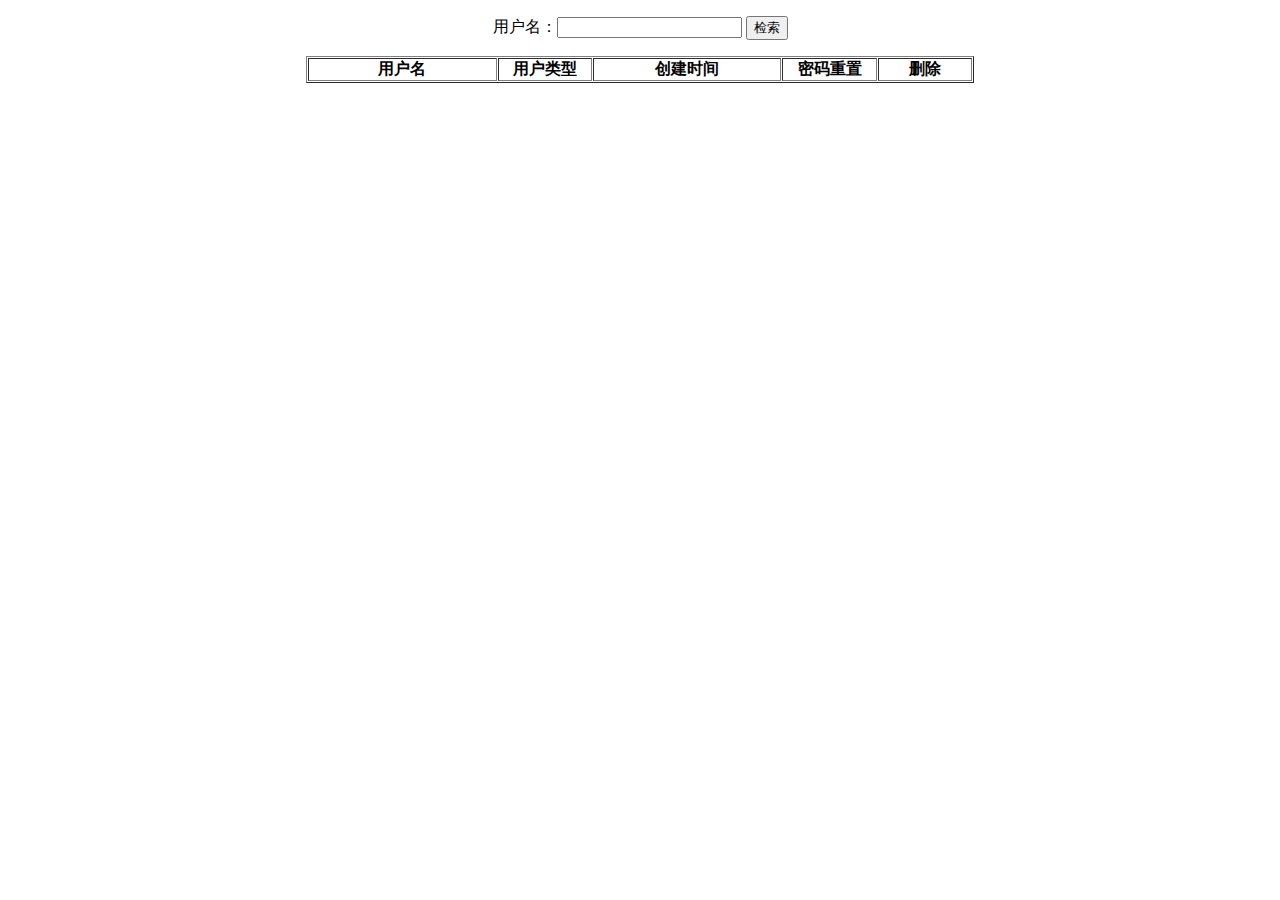
<file: ajax 前端 效果.html>
<!DOCTYPE html>
<html lang="en">
<head>
    <meta charset="UTF-8">
    <title>Title</title>
</head>
<head>
    <script type="text/javascript" src="js/jquery-1.12.4.js"></script>
    <title>账户管理</title>
    <script type="text/javascript">
        function retrieve(){
            var name=$("#nameretrieve").val();
            //每次检索前，清除表格行
            $("#dataTable tbody").empty();
            $.ajax({
                type: "post",
                dataType: "json",
                url: "accountRetrieve.action?name="+name,
                success: function (data) {
                    var len=data.length;
                    if(len>0){
                        //动态添加行
                        for(var i=0;i<len;i++){
                            $("#dataTable").append("<tr id='trid_"+data[i].id+"'>"
                                +"<td>"+data[i].user+"</td>"
                                +"<td>"+data[i].level+"</td>"
                                +"<td>"+data[i].createdate+"</td>"
                                +"<td><a id='ruerid_"+data[i].id+"' onclick='pwdreset(this.id)' style='cursor:pointer;color:blue'>重置</a></td>"
                                +"<td><a id='duerid_"+data[i].id+"' onclick='userdelete(this.id)' style='cursor:pointer;color:red'>删除</a></td>"
                                +"</tr>");
                        }
                    }
                    else{
                        alert("账号不存在！");
                    }
                },
                error: function (XMLHttpRequest, textStatus, errorThrown) {
                    alert(errorThrown);
                }
            });
        }
        function pwdreset(userid){
            $.ajax({
                type: "post",
                dataType: "text",
                url: "accountReset.action?userid="+userid.substr(7),
                success: function (data) {
                    if(data!="success"){
                        alert(data);
                    }
                    else{
                        alert("密码重置成功！");
                    }
                },
                error: function (XMLHttpRequest, textStatus, errorThrown) {
                    alert(errorThrown);
                }
            });
        }
        function userdelete(userid){
            if(confirm("确定删除此账号吗？")){
                $.ajax({
                    type: "post",
                    dataType: "text",
                    url: "accountDelete.action?userid="+userid.substr(7),
                    success: function (data) {
                        if(data!="success"){
                            alert(data);
                        }
                        else{
                            //删除成功后，删除表格行
                            alert("删除成功！");
                            $("#trid_"+userid.substr(7)).remove();
                        }
                    },
                    error: function (XMLHttpRequest, textStatus, errorThrown) {
                        alert(errorThrown);
                    }
                });
            }
        }
    </script>
</head>

<body>
<div align="center">
    <p>用户名：<input type="text" class="input_1" id="nameretrieve" />
        <button type="button" class="search" onclick="retrieve()">检索</button>
    </p>
</div>
<div align="center">
    <table id="dataTable" cellpadding="0" cellspacing="1" border="1px solid #ccc">
        <thead>
        <tr>
            <th width="20%">用户名</th>
            <th width="10%">用户类型</th>
            <th width="20%">创建时间</th>
            <th width="10%">密码重置</th>
            <th width="10%">删除</th>
        </tr>
        </thead>
    </table>
</div>
</body>
</html>
</file>
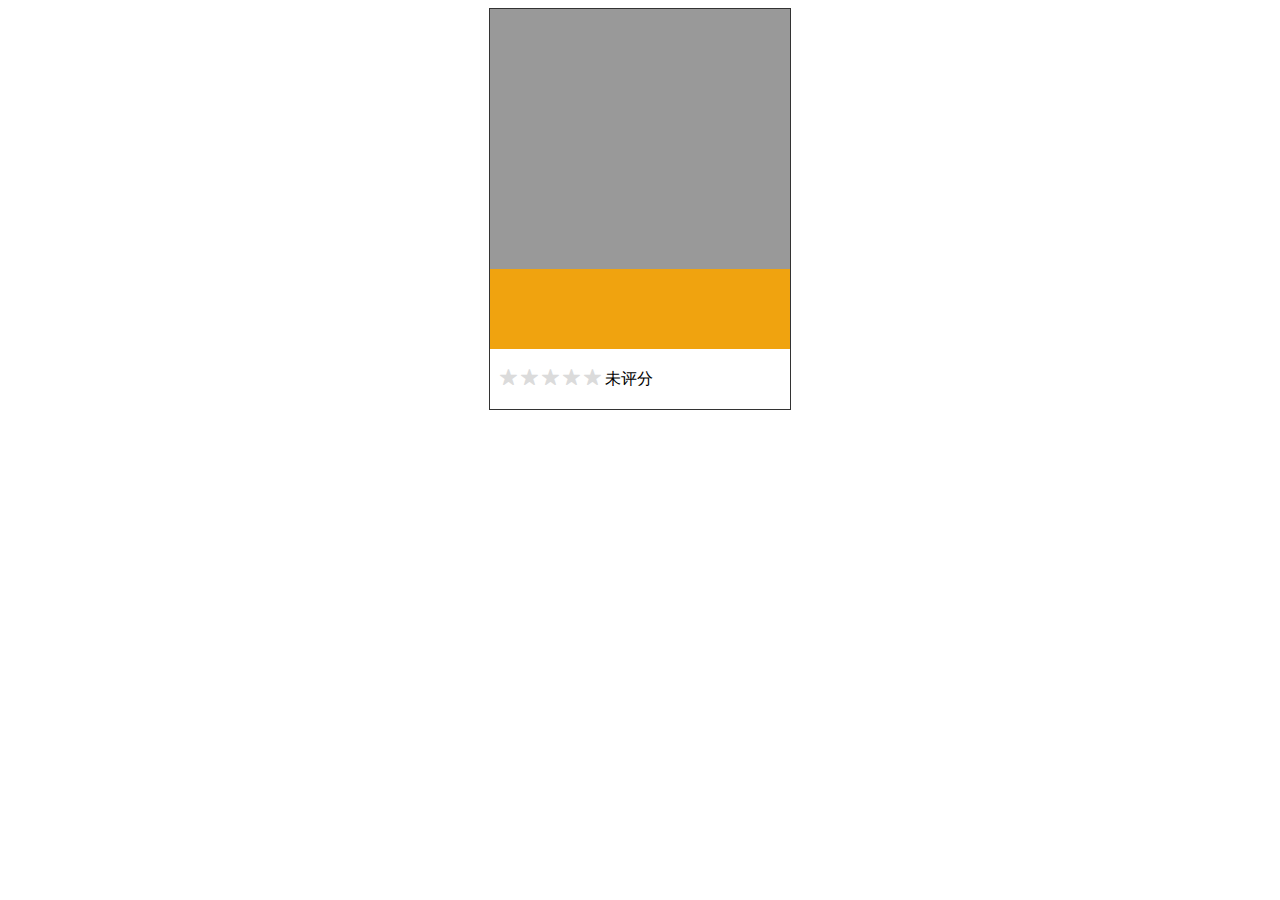
<file: 五角星评分.html>
<!DOCTYPE html>
<html lang="en">
<head>
    <meta charset="UTF-8">
    <title>Title</title>
    <link rel="stylesheet" href="icomoon-pentagon/style.css">
    <style>
        body > div {
            width: 300px;
            height: 400px;
            border: 1px solid #333;
            margin: auto;
        }

        .img {
            width: 100%;
            height: 260px;
            background-color: #999999;
        }

        .tit {
            width: 100%;
            height: 80px;
            background-color: #f0a30f;
        }

        .score {
            width: 100%;
            padding: 20px 10px;
            box-sizing: border-box;
        }

        .span:before {
            color: #f0a30f;
        }
    </style>
</head>
<body>
<div>
    <!--五角星评分插件-->
    <div class="img">

    </div>
    <div class="tit">

    </div>
    <div class="score">
        <span class="icon-icon-pentagon"></span>
        <span class="icon-icon-pentagon"></span>
        <span class="icon-icon-pentagon"></span>
        <span class="icon-icon-pentagon"></span>
        <span class="icon-icon-pentagon"></span>
        <label>未评分</label>
    </div>
</div>
</body>
</html>
<script src="js/jquery-1.12.4.js"></script>
<script>
    $("span").each(function () {
        $(this).hover(
            function () {
                //获取五角星的下标 span
                $("span").removeClass("span");
                var $index = $(this).index();
                for (var i = 0; i < $index + 1; i++) {
                    $($("span")[i]).addClass("span")
                    var $score = ($index +1) * 20
                    $("label").text("已评分：" + $score)
                }
            }, function () {
                var $index = $(this).index();
                var $score = ($index +1) * 20
                $("label").text("已评分：" + $score)
            }
        )
    })
</script>
</file>
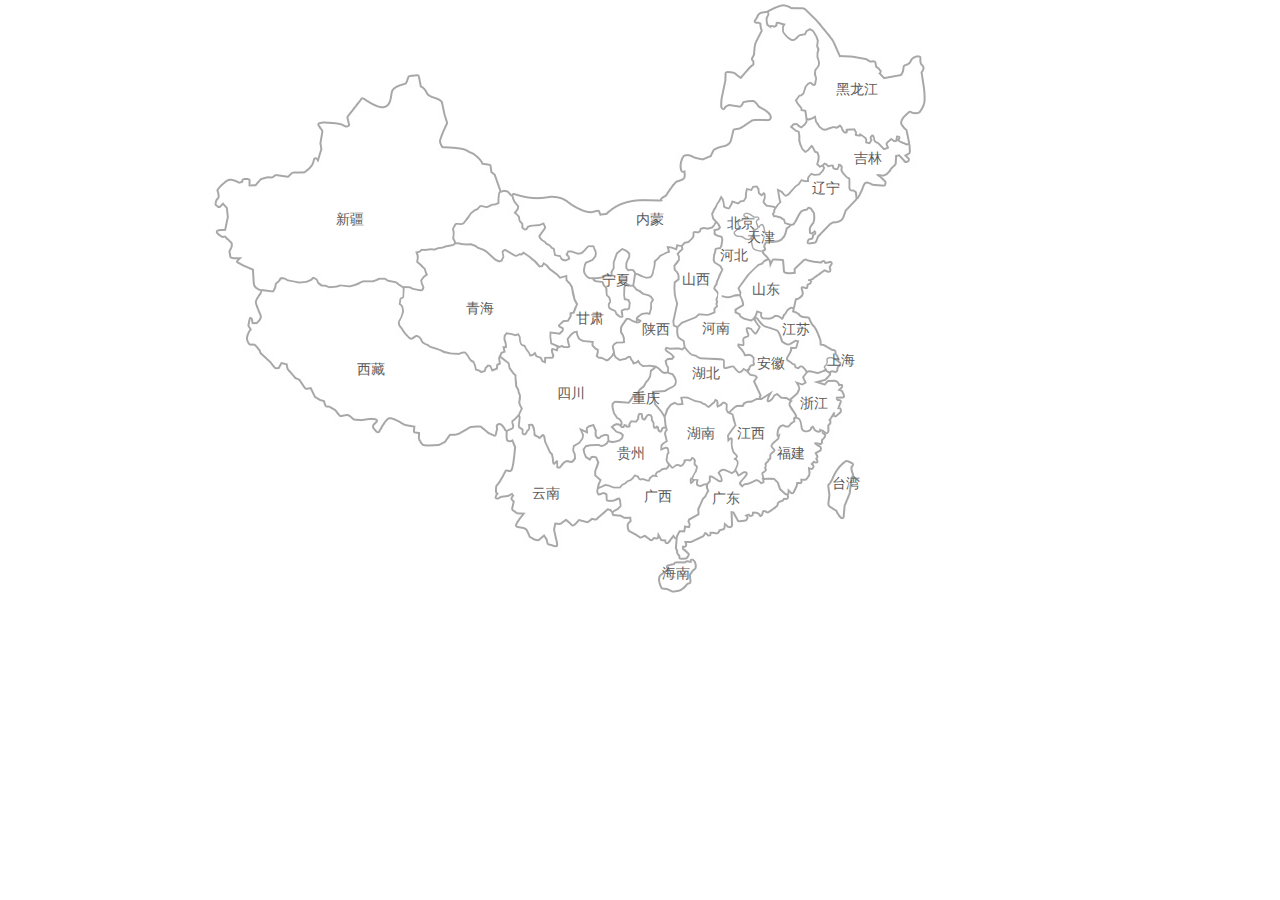
<file: 地图.html>
﻿<!DOCTYPE html>
<html lang="zh">
<head>
	<meta charset="UTF-8">
	<meta http-equiv="X-UA-Compatible" content="IE=edge,chrome=1"> 
	<meta name="viewport" content="width=device-width, initial-scale=1.0">
	<title>jquery中国省份地图插件</title>
	<link rel="stylesheet" type="text/css" href="css/normalize.css" />
	<link rel="stylesheet" type="text/css" href="css/htmleaf-demo.css">
	<link rel="stylesheet" type="text/css" href="css/style-map.css" />
	<!--[if IE 6]>
	<script src="js/DD_belatedPNG.js"></script>
	<script>DD_belatedPNG.fix('*');</script>
	<![endif]-->
</head>
<body>
	<div class="htmleaf-container">
		<div class="map">
			<img src="images/map.jpg" width="716" height="595" usemap="#Map" border="0"/>
			<div class="city"><div class="citybg" style="background:url(images/anhui.png) no-repeat 0 0; top:314px; left:523px; width:75px; height:90px;"></div><a style=" position:absolute; top:355px; left:545px; z-index:10;" href="index.html">安徽</a></div>
			<div class="city"><div class="citybg" style="background:url(images/neimeng.png) no-repeat 0 0;  top:9px; left:296px; width:318px; height:272px;"></div><a style="position:absolute; top:211px; left:424px; z-index:10;" href="index.html">内蒙</a></div>
			<div class="city"><div class="citybg" style=" background:url(images/heilongjiang.png) no-repeat 0 0; top:1px; left:550px; width:165px; height:151px;"></div><a style="position:absolute;top:81px; left:624px; z-index:10;" href="index.html">黑龙江</a></div>
			<div class="city"><div class="citybg" style=" background:url(images/xinjiang.png) no-repeat 0 0; top:73px; left:0px; width:292px; height:223px;"></div><a style="position:absolute;top:211px; left:124px; z-index:10;" href="index.html">新疆</a></div>
			<div class="city"><div class="citybg" style=" background:url(images/xizang.png) no-repeat 0 0; top:275px; left:31px; width:281px; height:175px;"></div><a style="position:absolute;top:361px; left:145px; z-index:10;" href="index.html">西藏</a></div>
			<div class="city"><div class="citybg" style=" background:url(images/qinghai.png) no-repeat 0 0; top:240px; left:182px; width:185px; height:135px;"></div><a style="position:absolute;top:300px; left:254px; z-index:10;" href="index.html">青海</a></div>
			<div class="city"><div class="citybg" style=" background:url(images/gansu.png) no-repeat 0 0; top:187px; left:236px; width:207px; height:177px;"></div><a style="position:absolute;top:310px; left:364px; z-index:10;" href="index.html">甘肃</a></div>
			<div class="city"><div class="citybg" style=" background:url(images/ningxia.png) no-repeat 0 0; top:245px; left:379px; width:49px; height:75px;"></div><a style="position:absolute;top:272px; left:390px; z-index:10;" href="index.html">宁夏</a></div>
			<div class="city"><div class="citybg" style=" background:url(images/shanghai.png) no-repeat 0 0; top:354px; left:610px; width:23px; height:22px;"></div><a style="position:absolute;top:352px; left:615px;; z-index:10;" href="index.html">上海</a></div>
			<div class="city"><div class="citybg" style=" background:url(images/liaoning.png) no-repeat 0 0; top:161px; left:557px; width:91px; height:87px;"></div><a style="position:absolute;top:180px; left:600px; z-index:10;" href="index.html">辽宁</a></div>
			<div class="city"><div class="citybg" style=" background:url(images/guangdong.png) no-repeat 0 0; top:470px; left:464px; width:111px; height:88px;"></div><a style="position:absolute;top:490px; left:500px; z-index:10;" href="index.html">广东</a></div>
			<div class="city"><div class="citybg" style=" background:url(images/guangxi.png) no-repeat 0 0; top:454px; left:382px; width:118px; height:92px;"></div><a style="position:absolute;top:488px; left:432px; z-index:10;" href="index.html">广西</a></div>
			<div class="city"><div class="citybg" style=" background:url(images/henan.png) no-repeat 0 0; top:288px; left:461px; width:118px; height:92px;"></div><a style="position:absolute;top:320px; left:490px; z-index:10;" href="index.html">河南</a></div>
			<div class="city"><div class="citybg" style=" background:url(images/shanxi.png) no-repeat 0 0; top:242px; left:396px; width:79px; height:134px;"></div><a style="position:absolute;top:321px; left:430px; z-index:10;" href="index.html">陕西</a></div>
			<div class="city"><div class="citybg" style=" background:url(images/shanxi2.png) no-repeat 0 0; top:219px; left:458px; width:56px; height:112px;"></div><a style="position:absolute;top:271px; left:470px; z-index:10;" href="index.html">山西</a></div>
			<div class="city"><div class="citybg" style=" background:url(images/hebei.png) no-repeat 0 0; top:184px; left:497px; width:85px; height:118px;"></div><a style="position:absolute;top:247px; left:508px; z-index:10;" href="index.html">河北</a></div>
			<div class="city"><div class="citybg" style=" background:url(images/jilin.png) no-repeat 0 0; top:113px; left:575px; width:125px; height:88px;"></div><a style="position:absolute;top:150px; left:642px; z-index:10;" href="index.html">吉林</a></div>
			<div class="city"><div class="citybg" style=" background:url(images/beijing.png) no-repeat 0 0; top:210px; left:512px; width:50px; height:38px;"></div><a style="position:absolute;top:215px; left:515px; z-index:10;" href="index.html">北京</a></div>
			<div class="city"><div class="citybg" style=" background:url(images/tianjin.png) no-repeat 0 0; top:224px; left:535px; width:26px; height:34px;"></div><a style="position:absolute;top:229px; left:535px; z-index:10;" href="index.html">天津</a></div>
			<div class="city"><div class="citybg" style=" background:url(images/shandong.png) no-repeat 0 0; top:256px; left:521px; width:103px; height:68px;"></div><a style="position:absolute;top:281px; left:540px; z-index:10;" href="index.html">山东</a></div>
			<div class="city"><div class="citybg" style=" background:url(images/jiangsu.png) no-repeat 0 0; top:305px; left:539px; width:93px; height:72px;"></div><a style="position:absolute;top:321px; left:570px; z-index:10;" href="index.html">江苏</a></div> 
			<div class="city"><div class="citybg" style=" background:url(images/hainan.png) no-repeat 0 0; top:556px; left:442px; width:89px; height:88px;"></div><a style="position:absolute;top:565px; left:450px; z-index:10;" href="index.html">海南</a></div>  
			<div class="city"><div class="citybg" style=" background:url(images/hubei.png) no-repeat 0 0; top:345px; left:438px; width:115px; height:75px;"></div><a style="position:absolute;top:365px; left:480px; z-index:10;" href="index.html">湖北</a></div>
			<div class="city"><div class="citybg" style=" background:url(images/yunnan.png) no-repeat 0 0; top:412px; left:280px; width:132px; height:138px;"></div><a style="position:absolute;top:485px; left:320px; z-index:10;" href="index.html">云南</a></div>
			<div class="city"><div class="citybg" style=" background:url(images/sichuan.png) no-repeat 0 0; top:328px; left:284px; width:161px; height:143px;"></div><a style="position:absolute;top:385px; left:345px; z-index:10;" href="index.html">四川</a></div>
			<div class="city"><div class="citybg" style=" background:url(images/guizhou.png) no-repeat 0 0; top:409px; left:367px; width:93px; height:81px;"></div><a style="position:absolute;top:445px; left:405px; z-index:10;" href="index.html">贵州</a></div> 
			<div class="city"><div class="citybg" style=" background:url(images/taiwan.png) no-repeat 0 0; top:456px; left:613px; width:32px; height:65px;"></div><a style="position:absolute;top:475px; left:620px; z-index:10;" href="index.html">台湾</a></div>
			<div class="city"><div class="citybg" style=" background:url(images/fujian.png) no-repeat 0 0; top:415px; left:548px; width:70px; height:84px;"></div><a style="position:absolute;top:445px; left:565px; z-index:10;" href="index.html">福建</a></div>
			<div class="city"><div class="citybg" style=" background:url(images/hunan.png) no-repeat 0 0; top:394px; left:445px; width:83px; height:96px;"></div><a style="position:absolute;top:425px; left:475px; z-index:10;" href="index.html">湖南</a></div>
			<div class="city"><div class="citybg" style=" background:url(images/zhejiang.png) no-repeat 0 0; top:367px; left:574px; width:62px; height:70px;"></div><a style="position:absolute;top:395px; left:588px; z-index:10;" href="index.html">浙江</a></div>
			<div class="city"><div class="citybg" style=" background:url(images/jiangxi.png) no-repeat 0 0; top:390px; left:513px; width:76px; height:98px;"></div><a style="position:absolute;top:425px; left:525px; z-index:10;" href="index.html">江西</a></div>
			<div class="city"><div class="citybg" style=" background:url(images/chongqing.png) no-repeat 0 0; top:363px; left:397px; width:70px; height:80px;"></div><a style="position:absolute;top:390px; left:420px; z-index:10;" href="index.html">重庆</a></div>
		</div>
	</div>
</body>
</html>
<script></script>
<script src="js/jquery-1.12.4.js"></script>
<script>window.jQuery || document.write('<script src="js/jquery-1.12.4.js"><\/script>')</script>
<script type="text/jscript" src="js/main.js"></script>
</file>
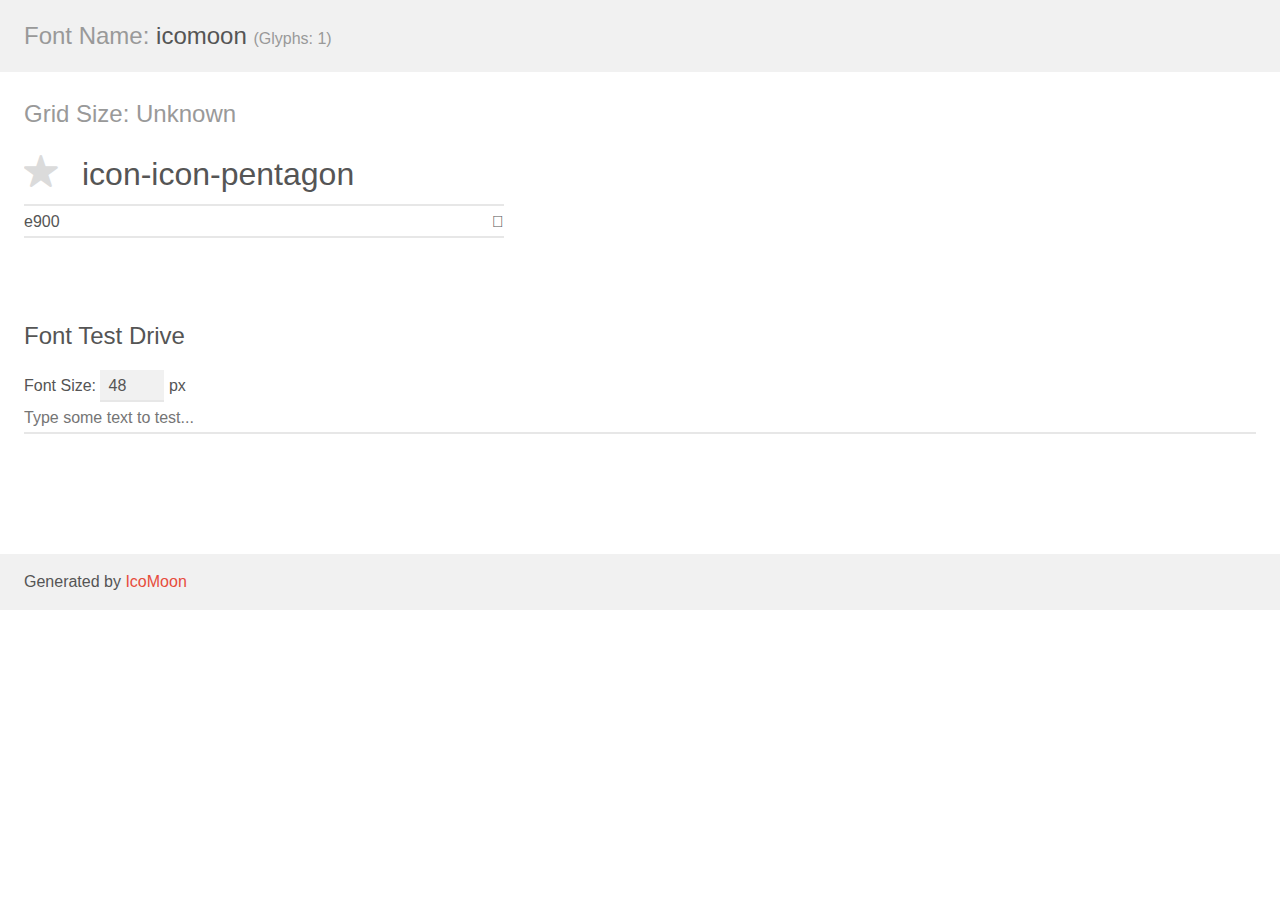
<file: icomoon-pentagon/demo.html>
<!doctype html>
<html>
<head>
    <meta charset="utf-8">
    <title>IcoMoon Demo</title>
    <meta name="description" content="An Icon Font Generated By IcoMoon.io">
    <meta name="viewport" content="width=device-width, initial-scale=1">
    <link rel="stylesheet" href="demo-files/demo.css">
    <link rel="stylesheet" href="style.css"></head>
<body>
    <div class="bgc1 clearfix">
        <h1 class="mhmm mvm"><span class="fgc1">Font Name:</span> icomoon <small class="fgc1">(Glyphs:&nbsp;1)</small></h1>
    </div>
    <div class="clearfix mhl ptl">
        <h1 class="mvm mtn fgc1">Grid Size: Unknown</h1>
        <div class="glyph fs1">
            <div class="clearfix bshadow0 pbs">
                <span class="icon-icon-pentagon">
                
                </span>
                <span class="mls"> icon-icon-pentagon</span>
            </div>
            <fieldset class="fs0 size1of1 clearfix hidden-false">
                <input type="text" readonly value="e900" class="unit size1of2" />
                <input type="text" maxlength="1" readonly value="&#xe900;" class="unitRight size1of2 talign-right" />
            </fieldset>
            <div class="fs0 bshadow0 clearfix hidden-true">
                <span class="unit pvs fgc1">liga: </span>
                <input type="text" readonly value="" class="liga unitRight" />
            </div>
        </div>
    </div>

    <!--[if gt IE 8]><!-->
    <div class="mhl clearfix mbl">
        <h1>Font Test Drive</h1>
        <label>
            Font Size: <input id="fontSize" type="number" class="textbox0 mbm"
            min="8" value="48" />
            px
        </label>
        <input id="testText" type="text" class="phl size1of1 mvl"
        placeholder="Type some text to test..." value=""/>
        <div id="testDrive" class="icon-">&nbsp;
        </div>
    </div>
    <!--<![endif]-->
    <div class="bgc1 clearfix">
        <p class="mhl">Generated by <a href="https://icomoon.io/app">IcoMoon</a></p>
    </div>

    <script src="demo-files/demo.js"></script>
</body>
</html>
</file>
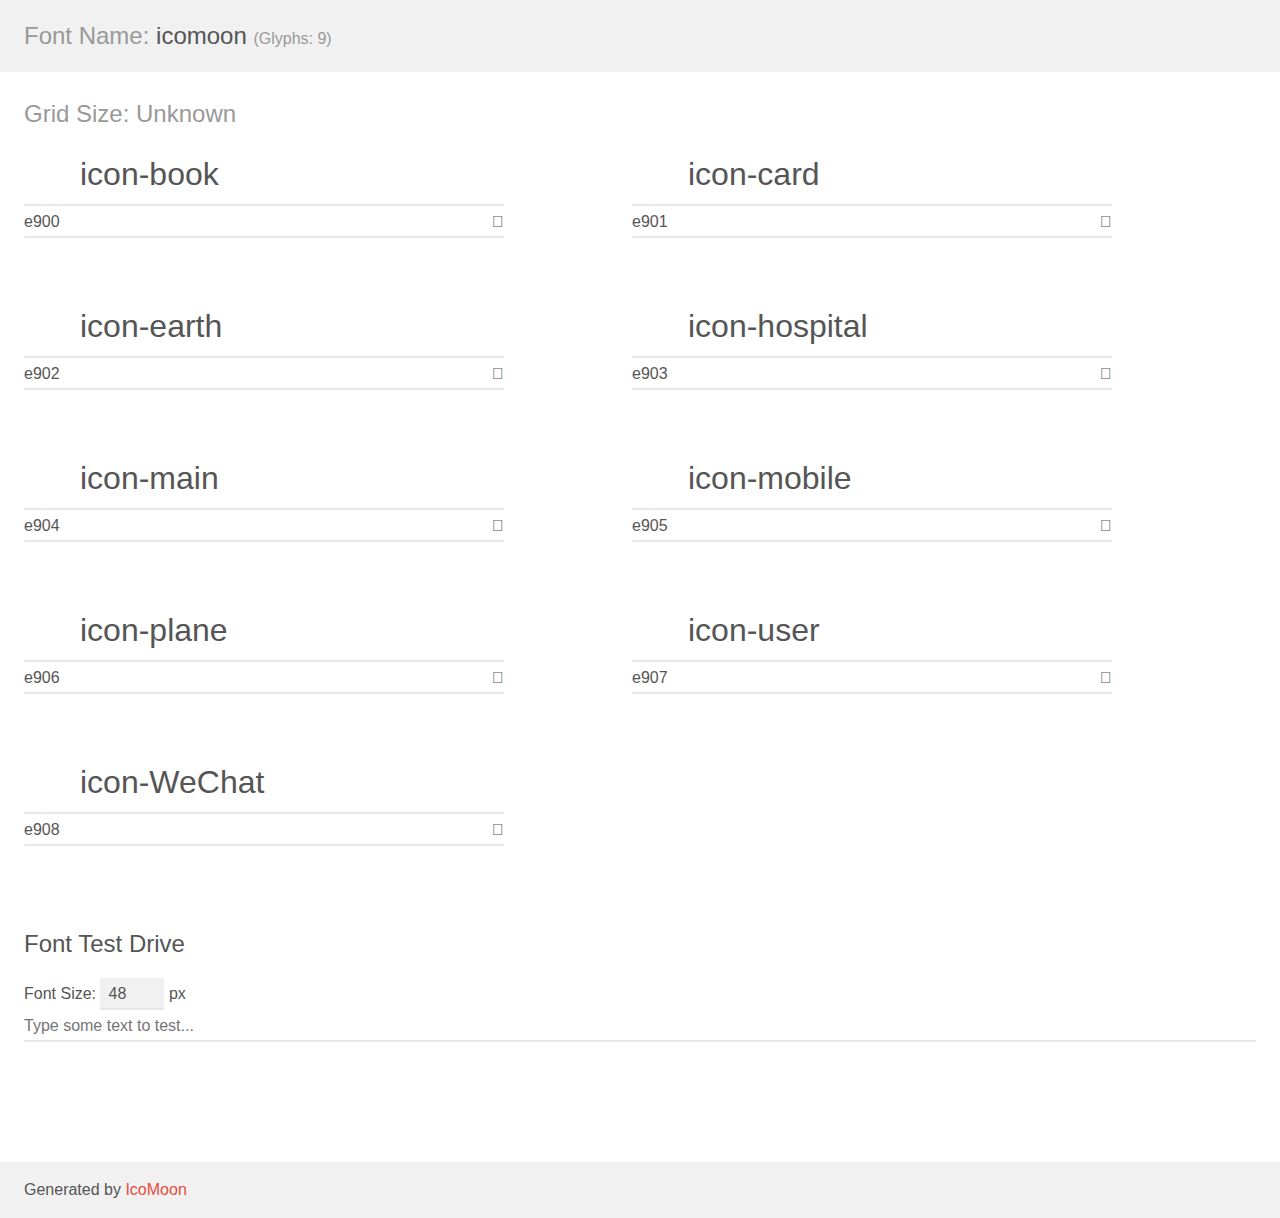
<file: icomoon/demo.html>
<!doctype html>
<html>
<head>
    <meta charset="utf-8">
    <title>IcoMoon Demo</title>
    <meta name="description" content="An Icon Font Generated By IcoMoon.io">
    <meta name="viewport" content="width=device-width, initial-scale=1">
    <link rel="stylesheet" href="demo-files/demo.css">
    <link rel="stylesheet" href="style.css"></head>
<body>
    <div class="bgc1 clearfix">
        <h1 class="mhmm mvm"><span class="fgc1">Font Name:</span> icomoon <small class="fgc1">(Glyphs:&nbsp;9)</small></h1>
    </div>
    <div class="clearfix mhl ptl">
        <h1 class="mvm mtn fgc1">Grid Size: Unknown</h1>
        <div class="glyph fs1">
            <div class="clearfix bshadow0 pbs">
                <span class="icon-book">
                
                </span>
                <span class="mls"> icon-book</span>
            </div>
            <fieldset class="fs0 size1of1 clearfix hidden-false">
                <input type="text" readonly value="e900" class="unit size1of2" />
                <input type="text" maxlength="1" readonly value="&#xe900;" class="unitRight size1of2 talign-right" />
            </fieldset>
            <div class="fs0 bshadow0 clearfix hidden-true">
                <span class="unit pvs fgc1">liga: </span>
                <input type="text" readonly value="" class="liga unitRight" />
            </div>
        </div>
        <div class="glyph fs1">
            <div class="clearfix bshadow0 pbs">
                <span class="icon-card">
                
                </span>
                <span class="mls"> icon-card</span>
            </div>
            <fieldset class="fs0 size1of1 clearfix hidden-false">
                <input type="text" readonly value="e901" class="unit size1of2" />
                <input type="text" maxlength="1" readonly value="&#xe901;" class="unitRight size1of2 talign-right" />
            </fieldset>
            <div class="fs0 bshadow0 clearfix hidden-true">
                <span class="unit pvs fgc1">liga: </span>
                <input type="text" readonly value="" class="liga unitRight" />
            </div>
        </div>
        <div class="glyph fs1">
            <div class="clearfix bshadow0 pbs">
                <span class="icon-earth">
                
                </span>
                <span class="mls"> icon-earth</span>
            </div>
            <fieldset class="fs0 size1of1 clearfix hidden-false">
                <input type="text" readonly value="e902" class="unit size1of2" />
                <input type="text" maxlength="1" readonly value="&#xe902;" class="unitRight size1of2 talign-right" />
            </fieldset>
            <div class="fs0 bshadow0 clearfix hidden-true">
                <span class="unit pvs fgc1">liga: </span>
                <input type="text" readonly value="" class="liga unitRight" />
            </div>
        </div>
        <div class="glyph fs1">
            <div class="clearfix bshadow0 pbs">
                <span class="icon-hospital">
                
                </span>
                <span class="mls"> icon-hospital</span>
            </div>
            <fieldset class="fs0 size1of1 clearfix hidden-false">
                <input type="text" readonly value="e903" class="unit size1of2" />
                <input type="text" maxlength="1" readonly value="&#xe903;" class="unitRight size1of2 talign-right" />
            </fieldset>
            <div class="fs0 bshadow0 clearfix hidden-true">
                <span class="unit pvs fgc1">liga: </span>
                <input type="text" readonly value="" class="liga unitRight" />
            </div>
        </div>
        <div class="glyph fs1">
            <div class="clearfix bshadow0 pbs">
                <span class="icon-main">
                
                </span>
                <span class="mls"> icon-main</span>
            </div>
            <fieldset class="fs0 size1of1 clearfix hidden-false">
                <input type="text" readonly value="e904" class="unit size1of2" />
                <input type="text" maxlength="1" readonly value="&#xe904;" class="unitRight size1of2 talign-right" />
            </fieldset>
            <div class="fs0 bshadow0 clearfix hidden-true">
                <span class="unit pvs fgc1">liga: </span>
                <input type="text" readonly value="" class="liga unitRight" />
            </div>
        </div>
        <div class="glyph fs1">
            <div class="clearfix bshadow0 pbs">
                <span class="icon-mobile">
                
                </span>
                <span class="mls"> icon-mobile</span>
            </div>
            <fieldset class="fs0 size1of1 clearfix hidden-false">
                <input type="text" readonly value="e905" class="unit size1of2" />
                <input type="text" maxlength="1" readonly value="&#xe905;" class="unitRight size1of2 talign-right" />
            </fieldset>
            <div class="fs0 bshadow0 clearfix hidden-true">
                <span class="unit pvs fgc1">liga: </span>
                <input type="text" readonly value="" class="liga unitRight" />
            </div>
        </div>
        <div class="glyph fs1">
            <div class="clearfix bshadow0 pbs">
                <span class="icon-plane">
                
                </span>
                <span class="mls"> icon-plane</span>
            </div>
            <fieldset class="fs0 size1of1 clearfix hidden-false">
                <input type="text" readonly value="e906" class="unit size1of2" />
                <input type="text" maxlength="1" readonly value="&#xe906;" class="unitRight size1of2 talign-right" />
            </fieldset>
            <div class="fs0 bshadow0 clearfix hidden-true">
                <span class="unit pvs fgc1">liga: </span>
                <input type="text" readonly value="" class="liga unitRight" />
            </div>
        </div>
        <div class="glyph fs1">
            <div class="clearfix bshadow0 pbs">
                <span class="icon-user">
                
                </span>
                <span class="mls"> icon-user</span>
            </div>
            <fieldset class="fs0 size1of1 clearfix hidden-false">
                <input type="text" readonly value="e907" class="unit size1of2" />
                <input type="text" maxlength="1" readonly value="&#xe907;" class="unitRight size1of2 talign-right" />
            </fieldset>
            <div class="fs0 bshadow0 clearfix hidden-true">
                <span class="unit pvs fgc1">liga: </span>
                <input type="text" readonly value="" class="liga unitRight" />
            </div>
        </div>
        <div class="glyph fs1">
            <div class="clearfix bshadow0 pbs">
                <span class="icon-WeChat">
                
                </span>
                <span class="mls"> icon-WeChat</span>
            </div>
            <fieldset class="fs0 size1of1 clearfix hidden-false">
                <input type="text" readonly value="e908" class="unit size1of2" />
                <input type="text" maxlength="1" readonly value="&#xe908;" class="unitRight size1of2 talign-right" />
            </fieldset>
            <div class="fs0 bshadow0 clearfix hidden-true">
                <span class="unit pvs fgc1">liga: </span>
                <input type="text" readonly value="" class="liga unitRight" />
            </div>
        </div>
    </div>

    <!--[if gt IE 8]><!-->
    <div class="mhl clearfix mbl">
        <h1>Font Test Drive</h1>
        <label>
            Font Size: <input id="fontSize" type="number" class="textbox0 mbm"
            min="8" value="48" />
            px
        </label>
        <input id="testText" type="text" class="phl size1of1 mvl"
        placeholder="Type some text to test..." value=""/>
        <div id="testDrive" class="icon-">&nbsp;
        </div>
    </div>
    <!--<![endif]-->
    <div class="bgc1 clearfix">
        <p class="mhl">Generated by <a href="https://icomoon.io/app">IcoMoon</a></p>
    </div>

    <script src="demo-files/demo.js"></script>
</body>
</html>
</file>
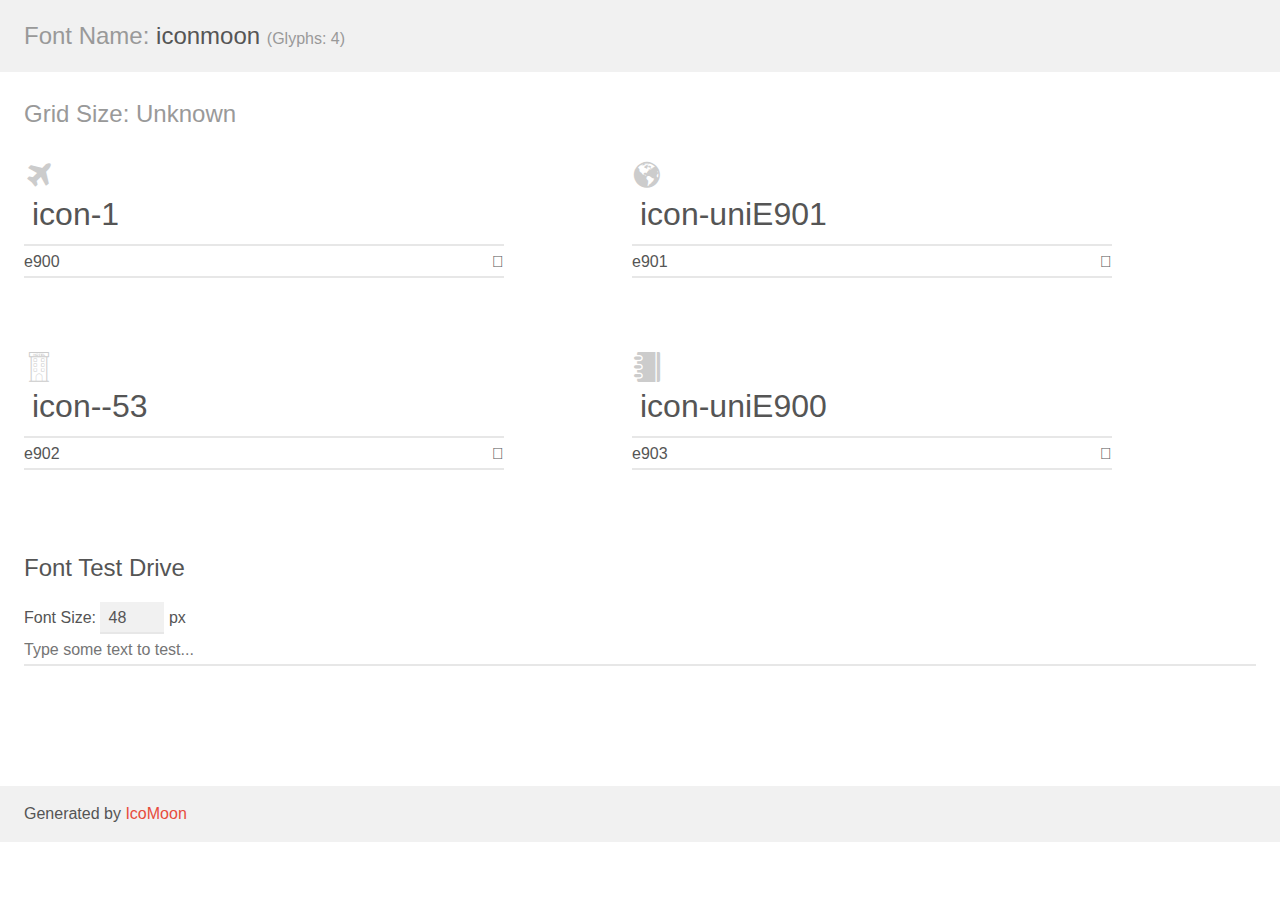
<file: icon-position/demo.html>
<!doctype html>
<html>
<head>
    <meta charset="utf-8">
    <title>IcoMoon Demo</title>
    <meta name="description" content="An Icon Font Generated By IcoMoon.io">
    <meta name="viewport" content="width=device-width, initial-scale=1">
    <link rel="stylesheet" href="demo-files/demo.css">
    <link rel="stylesheet" href="style.css"></head>
<body>
    <div class="bgc1 clearfix">
        <h1 class="mhmm mvm"><span class="fgc1">Font Name:</span> iconmoon <small class="fgc1">(Glyphs:&nbsp;4)</small></h1>
    </div>
    <div class="clearfix mhl ptl">
        <h1 class="mvm mtn fgc1">Grid Size: Unknown</h1>
        <div class="glyph fs1">
            <div class="clearfix bshadow0 pbs">
                <span class="icon-1">
                
                </span>
                <span class="mls"> icon-1</span>
            </div>
            <fieldset class="fs0 size1of1 clearfix hidden-false">
                <input type="text" readonly value="e900" class="unit size1of2" />
                <input type="text" maxlength="1" readonly value="&#xe900;" class="unitRight size1of2 talign-right" />
            </fieldset>
            <div class="fs0 bshadow0 clearfix hidden-true">
                <span class="unit pvs fgc1">liga: </span>
                <input type="text" readonly value="" class="liga unitRight" />
            </div>
        </div>
        <div class="glyph fs1">
            <div class="clearfix bshadow0 pbs">
                <span class="icon-uniE901">
                
                </span>
                <span class="mls"> icon-uniE901</span>
            </div>
            <fieldset class="fs0 size1of1 clearfix hidden-false">
                <input type="text" readonly value="e901" class="unit size1of2" />
                <input type="text" maxlength="1" readonly value="&#xe901;" class="unitRight size1of2 talign-right" />
            </fieldset>
            <div class="fs0 bshadow0 clearfix hidden-true">
                <span class="unit pvs fgc1">liga: </span>
                <input type="text" readonly value="" class="liga unitRight" />
            </div>
        </div>
        <div class="glyph fs1">
            <div class="clearfix bshadow0 pbs">
                <span class="icon--53">
                
                </span>
                <span class="mls"> icon--53</span>
            </div>
            <fieldset class="fs0 size1of1 clearfix hidden-false">
                <input type="text" readonly value="e902" class="unit size1of2" />
                <input type="text" maxlength="1" readonly value="&#xe902;" class="unitRight size1of2 talign-right" />
            </fieldset>
            <div class="fs0 bshadow0 clearfix hidden-true">
                <span class="unit pvs fgc1">liga: </span>
                <input type="text" readonly value="" class="liga unitRight" />
            </div>
        </div>
        <div class="glyph fs1">
            <div class="clearfix bshadow0 pbs">
                <span class="icon-uniE900">
                
                </span>
                <span class="mls"> icon-uniE900</span>
            </div>
            <fieldset class="fs0 size1of1 clearfix hidden-false">
                <input type="text" readonly value="e903" class="unit size1of2" />
                <input type="text" maxlength="1" readonly value="&#xe903;" class="unitRight size1of2 talign-right" />
            </fieldset>
            <div class="fs0 bshadow0 clearfix hidden-true">
                <span class="unit pvs fgc1">liga: </span>
                <input type="text" readonly value="" class="liga unitRight" />
            </div>
        </div>
    </div>

    <!--[if gt IE 8]><!-->
    <div class="mhl clearfix mbl">
        <h1>Font Test Drive</h1>
        <label>
            Font Size: <input id="fontSize" type="number" class="textbox0 mbm"
            min="8" value="48" />
            px
        </label>
        <input id="testText" type="text" class="phl size1of1 mvl"
        placeholder="Type some text to test..." value=""/>
        <div id="testDrive" class="icon-">&nbsp;
        </div>
    </div>
    <!--<![endif]-->
    <div class="bgc1 clearfix">
        <p class="mhl">Generated by <a href="https://icomoon.io/app">IcoMoon</a></p>
    </div>

    <script src="demo-files/demo.js"></script>
</body>
</html>
</file>
<file: icomoon-pentagon/style.css>
@font-face {
  font-family: 'icomoon';
  src:  url('fonts/icomoon.eot?op7n3g');
  src:  url('fonts/icomoon.eot?op7n3g#iefix') format('embedded-opentype'),
    url('fonts/icomoon.ttf?op7n3g') format('truetype'),
    url('fonts/icomoon.woff?op7n3g') format('woff'),
    url('fonts/icomoon.svg?op7n3g#icomoon') format('svg');
  font-weight: normal;
  font-style: normal;
}

[class^="icon-"], [class*=" icon-"] {
  /* use !important to prevent issues with browser extensions that change fonts */
  font-family: 'icomoon' !important;
  speak: none;
  font-style: normal;
  font-weight: normal;
  font-variant: normal;
  text-transform: none;
  line-height: 1;

  /* Better Font Rendering =========== */
  -webkit-font-smoothing: antialiased;
  -moz-osx-font-smoothing: grayscale;
}

.icon-icon-pentagon:before {
  content: "\e900";
  color: #dbdbdb;
}
</file>
<file: css/htmleaf-demo.css>
@font-face {
	font-family: 'icomoon';
	src:url('../fonts/icomoon.eot?rretjt');
	src:url('../fonts/icomoon.eot?#iefixrretjt') format('embedded-opentype'),
		url('../fonts/icomoon.woff?rretjt') format('woff'),
		url('../fonts/icomoon.ttf?rretjt') format('truetype'),
		url('../fonts/icomoon.svg?rretjt#icomoon') format('svg');
	font-weight: normal;
	font-style: normal;
}

[class^="icon-"], [class*=" icon-"] {
	font-family: 'icomoon';
	speak: none;
	font-style: normal;
	font-weight: normal;
	font-variant: normal;
	text-transform: none;
	line-height: 1;

	/* Better Font Rendering =========== */
	-webkit-font-smoothing: antialiased;
	-moz-osx-font-smoothing: grayscale;
}

body, html { font-size: 100%; 	padding: 0; margin: 0;}

/* Reset */
*,
*:after,
*:before {
	-webkit-box-sizing: border-box;
	-moz-box-sizing: border-box;
	box-sizing: border-box;
}

/* Clearfix hack by Nicolas Gallagher: http://nicolasgallagher.com/micro-clearfix-hack/ */
.clearfix:before,
.clearfix:after {
	content: " ";
	display: table;
}

.clearfix:after {
	clear: both;
}

body{
	font-family: "Microsoft YaHei","Segoe UI", "Lucida Grande", Helvetica, Arial,sans-serif;
}
a{ color: rgba(255, 255, 255, 0.6);outline: none;text-decoration: none;-webkit-transition: 0.2s;transition: 0.2s;}
a:hover,a:focus{color:#74777b;text-decoration: none;}
.htmleaf-container{
	margin: 0 auto;
}

.bgcolor-1 { background: #f0efee; }
.bgcolor-2 { background: #f9f9f9; }
.bgcolor-3 { background: #e8e8e8; }/*light grey*/
.bgcolor-4 { background: #2f3238; color: #fff; }/*Dark grey*/
.bgcolor-5 { background: #df6659; color: #521e18; }/*pink1*/
.bgcolor-6 { background: #2fa8ec; }/*sky blue*/
.bgcolor-7 { background: #d0d6d6; }/*White tea*/
.bgcolor-8 { background: #3d4444; color: #fff; }/*Dark grey2*/
.bgcolor-9 { background: #ef3f52; color: #fff;}/*pink2*/
.bgcolor-10{ background: #64448f; color: #fff;}/*Violet*/
.bgcolor-11{ background: #3755ad; color: #fff;}/*dark blue*/
.bgcolor-12{ background: #3498DB; color: #fff;}/*light blue*/
.bgcolor-20{ background: #494A5F;color: #D5D6E2;}
/* Header */
.htmleaf-header{
	padding: 1em 190px 1em;
	letter-spacing: -1px;
	text-align: center;
	background: #66677c;
}
.htmleaf-header h1 {
	color: #D5D6E2;
	font-weight: 600;
	font-size: 2em;
	line-height: 1;
	margin-bottom: 0;
}
.htmleaf-header h1 span {
	display: block;
	font-size: 60%;
	font-weight: 400;
	padding: 0.8em 0 0.5em 0;
	color: #c3c8cd;
}
/*nav*/
.htmleaf-demo a{color: #fff;text-decoration: none;}
.htmleaf-demo{width: 100%;padding-bottom: 1.2em;}
.htmleaf-demo a{display: inline-block;margin: 0.5em;padding: 0.6em 1em;border: 3px solid #fff;font-weight: 700;}
.htmleaf-demo a:hover{opacity: 0.6;}
.htmleaf-demo a.current{background:#1d7db1;color: #fff; }
/* Top Navigation Style */
.htmleaf-links {
	position: relative;
	display: inline-block;
	white-space: nowrap;
	font-size: 1.5em;
	text-align: center;
}

.htmleaf-links::after {
	position: absolute;
	top: 0;
	left: 50%;
	margin-left: -1px;
	width: 2px;
	height: 100%;
	background: #dbdbdb;
	content: '';
	-webkit-transform: rotate3d(0,0,1,22.5deg);
	transform: rotate3d(0,0,1,22.5deg);
}

.htmleaf-icon {
	display: inline-block;
	margin: 0.5em;
	padding: 0em 0;
	width: 1.5em;
	text-decoration: none;
}

.htmleaf-icon span {
	display: none;
}

.htmleaf-icon:before {
	margin: 0 5px;
	text-transform: none;
	font-weight: normal;
	font-style: normal;
	font-variant: normal;
	font-family: 'icomoon';
	line-height: 1;
	speak: none;
	-webkit-font-smoothing: antialiased;
}
/* footer */
.htmleaf-footer{width: 100%;padding-top: 10px;}
.htmleaf-small{font-size: 0.8em;}
.center{text-align: center;}
/****/
.related {
	color: #fff;
	background: #494A5F;
	text-align: center;
	font-size: 1.25em;
	padding: 0.5em 0;
	overflow: hidden;
}

.related > a {
	vertical-align: top;
	width: calc(100% - 20px);
	max-width: 340px;
	display: inline-block;
	text-align: center;
	margin: 20px 10px;
	padding: 25px;
	font-family: "Microsoft YaHei","宋体","Segoe UI", "Lucida Grande", Helvetica, Arial,sans-serif, FreeSans, Arimo;
}
.related a {
	display: inline-block;
	text-align: left;
	margin: 20px auto;
	padding: 10px 20px;
	opacity: 0.8;
	-webkit-transition: opacity 0.3s;
	transition: opacity 0.3s;
	-webkit-backface-visibility: hidden;
}

.related a:hover,
.related a:active {
	opacity: 1;
}

.related a img {
	max-width: 100%;
	opacity: 0.8;
	border-radius: 4px;
}
.related a:hover img,
.related a:active img {
	opacity: 1;
}
.related h3{font-family: "Microsoft YaHei", sans-serif;font-size: 1.2em}
.related a h3 {
	font-size: 0.85em;
	font-weight: 300;
	margin-top: 0.15em;
	color: #fff;
}
/* icomoon */
.icon-htmleaf-home-outline:before {
	content: "\e5000";
}

.icon-htmleaf-arrow-forward-outline:before {
	content: "\e5001";
}

@media screen and (max-width: 1024px) {
	.htmleaf-header {
		padding: 2em 10% 2em;
	}
	.htmleaf-header h1 {
        font-size:1.4em;
    }
    .htmleaf-links{font-size: 1.4em}
}

@media screen and (max-width: 960px) {
	.htmleaf-header {
		padding: 2em 10% 2em;
	}
	.htmleaf-header h1 {
        font-size:1.2em;
    }
    .htmleaf-links{font-size: 1.2em}
    .related h3{font-size: 1em;}
	.related a h3 {
		font-size: 0.8em;
	}
}

@media screen and (max-width: 766px) {
	.htmleaf-header h1 {
        font-size:1.3em;
    }
    .htmleaf-links{font-size: 1.3em}
}

@media screen and (max-width: 640px) {
	.htmleaf-header {
		padding: 2em 10% 2em;
	}
	.htmleaf-header h1 {
        font-size:1em;
    }
    .htmleaf-links{font-size: 1em}
    .related h3{font-size: 0.8em;}
	.related a h3 {
		font-size: 0.6em;
	}
}
</file>
<file: css/style-map.css>
@charset "utf-8";

body{margin:0px; padding:0px;font-family:"\5FAE\8F6F\96C5\9ED1"; font-size:12px;color:#333; height:100%;}

/*mright*/

.map{ position:relative;width:856px; margin:0 auto;}
.map a{ color:#5b5a5a; font-size:14px; text-decoration:none;}
.map a:hover{ color:#fff;}
.citybg{ position:absolute; display:none; z-index:3; }
.city a.active .citybg{ display:block; z-index:3;}
</file>
<file: icomoon-pentagon/demo-files/demo.css>
body {
  padding: 0;
  margin: 0;
  font-family: sans-serif;
  font-size: 1em;
  line-height: 1.5;
  color: #555;
  background: #fff;
}
h1 {
  font-size: 1.5em;
  font-weight: normal;
}
small {
  font-size: .66666667em;
}
a {
  color: #e74c3c;
  text-decoration: none;
}
a:hover, a:focus {
  box-shadow: 0 1px #e74c3c;
}
.bshadow0, input {
  box-shadow: inset 0 -2px #e7e7e7;
}
input:hover {
  box-shadow: inset 0 -2px #ccc;
}
input, fieldset {
  font-family: sans-serif;
  font-size: 1em;
  margin: 0;
  padding: 0;
  border: 0;
}
input {
  color: inherit;
  line-height: 1.5;
  height: 1.5em;
  padding: .25em 0;
}
input:focus {
  outline: none;
  box-shadow: inset 0 -2px #449fdb;
}
.glyph {
  font-size: 16px;
  width: 15em;
  padding-bottom: 1em;
  margin-right: 4em;
  margin-bottom: 1em;
  float: left;
  overflow: hidden;
}
.liga {
  width: 80%;
  width: calc(100% - 2.5em);
}
.talign-right {
  text-align: right;
}
.talign-center {
  text-align: center;
}
.bgc1 {
  background: #f1f1f1;
}
.fgc1 {
  color: #999;
}
.fgc0 {
  color: #000;
}
p {
  margin-top: 1em;
  margin-bottom: 1em;
}
.mvm {
  margin-top: .75em;
  margin-bottom: .75em;
}
.mtn {
  margin-top: 0;
}
.mtl, .mal {
  margin-top: 1.5em;
}
.mbl, .mal {
  margin-bottom: 1.5em;
}
.mal, .mhl {
  margin-left: 1.5em;
  margin-right: 1.5em;
}
.mhmm {
  margin-left: 1em;
  margin-right: 1em;
}
.mls {
  margin-left: .25em;
}
.ptl {
  padding-top: 1.5em;
}
.pbs, .pvs {
  padding-bottom: .25em;
}
.pvs, .pts {
  padding-top: .25em;
}
.unit {
  float: left;
}
.unitRight {
  float: right;
}
.size1of2 {
  width: 50%;
}
.size1of1 {
  width: 100%;
}
.clearfix:before, .clearfix:after {
  content: " ";
  display: table;
}
.clearfix:after {
  clear: both;
}
.hidden-true {
  display: none;
}
.textbox0 {
  width: 3em;
  background: #f1f1f1;
  padding: .25em .5em;
  line-height: 1.5;
  height: 1.5em;
}
#testDrive {
  display: block;
  padding-top: 24px;
  line-height: 1.5;
}
.fs0 {
  font-size: 16px;
}
.fs1 {
  font-size: 32px;
}
</file>
<file: icomoon/demo-files/demo.css>
body {
  padding: 0;
  margin: 0;
  font-family: sans-serif;
  font-size: 1em;
  line-height: 1.5;
  color: #555;
  background: #fff;
}
h1 {
  font-size: 1.5em;
  font-weight: normal;
}
small {
  font-size: .66666667em;
}
a {
  color: #e74c3c;
  text-decoration: none;
}
a:hover, a:focus {
  box-shadow: 0 1px #e74c3c;
}
.bshadow0, input {
  box-shadow: inset 0 -2px #e7e7e7;
}
input:hover {
  box-shadow: inset 0 -2px #ccc;
}
input, fieldset {
  font-family: sans-serif;
  font-size: 1em;
  margin: 0;
  padding: 0;
  border: 0;
}
input {
  color: inherit;
  line-height: 1.5;
  height: 1.5em;
  padding: .25em 0;
}
input:focus {
  outline: none;
  box-shadow: inset 0 -2px #449fdb;
}
.glyph {
  font-size: 16px;
  width: 15em;
  padding-bottom: 1em;
  margin-right: 4em;
  margin-bottom: 1em;
  float: left;
  overflow: hidden;
}
.liga {
  width: 80%;
  width: calc(100% - 2.5em);
}
.talign-right {
  text-align: right;
}
.talign-center {
  text-align: center;
}
.bgc1 {
  background: #f1f1f1;
}
.fgc1 {
  color: #999;
}
.fgc0 {
  color: #000;
}
p {
  margin-top: 1em;
  margin-bottom: 1em;
}
.mvm {
  margin-top: .75em;
  margin-bottom: .75em;
}
.mtn {
  margin-top: 0;
}
.mtl, .mal {
  margin-top: 1.5em;
}
.mbl, .mal {
  margin-bottom: 1.5em;
}
.mal, .mhl {
  margin-left: 1.5em;
  margin-right: 1.5em;
}
.mhmm {
  margin-left: 1em;
  margin-right: 1em;
}
.mls {
  margin-left: .25em;
}
.ptl {
  padding-top: 1.5em;
}
.pbs, .pvs {
  padding-bottom: .25em;
}
.pvs, .pts {
  padding-top: .25em;
}
.unit {
  float: left;
}
.unitRight {
  float: right;
}
.size1of2 {
  width: 50%;
}
.size1of1 {
  width: 100%;
}
.clearfix:before, .clearfix:after {
  content: " ";
  display: table;
}
.clearfix:after {
  clear: both;
}
.hidden-true {
  display: none;
}
.textbox0 {
  width: 3em;
  background: #f1f1f1;
  padding: .25em .5em;
  line-height: 1.5;
  height: 1.5em;
}
#testDrive {
  display: block;
  padding-top: 24px;
  line-height: 1.5;
}
.fs0 {
  font-size: 16px;
}
.fs1 {
  font-size: 32px;
}
</file>
<file: icomoon/style.css>
@font-face {
  font-family: 'icomoon';
  src:  url('fonts/icomoon.eot?6c4vq4');
  src:  url('fonts/icomoon.eot?6c4vq4#iefix') format('embedded-opentype'),
    url('fonts/icomoon.ttf?6c4vq4') format('truetype'),
    url('fonts/icomoon.woff?6c4vq4') format('woff'),
    url('fonts/icomoon.svg?6c4vq4#icomoon') format('svg');
  font-weight: normal;
  font-style: normal;
}

[class^="icon-"], [class*=" icon-"] {
  /* use !important to prevent issues with browser extensions that change fonts */
  font-family: 'icomoon' !important;
  speak: none;
  font-style: normal;
  font-weight: normal;
  font-variant: normal;
  text-transform: none;
  line-height: 1;

  /* Better Font Rendering =========== */
  -webkit-font-smoothing: antialiased;
  -moz-osx-font-smoothing: grayscale;
}

.icon-book:before {
  content: "\e900";
  color: #fff;
}
.icon-card:before {
  content: "\e901";
  color: #fff;
}
.icon-earth:before {
  content: "\e902";
  color: #fff;
}
.icon-hospital:before {
  content: "\e903";
  color: #fff;
}
.icon-main:before {
  content: "\e904";
  color: #fff;
}
.icon-mobile:before {
  content: "\e905";
  color: #fff;
}
.icon-plane:before {
  content: "\e906";
  color: #fff;
}
.icon-user:before {
  content: "\e907";
  color: #fff;
}
.icon-WeChat:before {
  content: "\e908";
  color: #fff;
}
</file>
<file: icon-position/demo-files/demo.css>
body {
  padding: 0;
  margin: 0;
  font-family: sans-serif;
  font-size: 1em;
  line-height: 1.5;
  color: #555;
  background: #fff;
}
h1 {
  font-size: 1.5em;
  font-weight: normal;
}
small {
  font-size: .66666667em;
}
a {
  color: #e74c3c;
  text-decoration: none;
}
a:hover, a:focus {
  box-shadow: 0 1px #e74c3c;
}
.bshadow0, input {
  box-shadow: inset 0 -2px #e7e7e7;
}
input:hover {
  box-shadow: inset 0 -2px #ccc;
}
input, fieldset {
  font-family: sans-serif;
  font-size: 1em;
  margin: 0;
  padding: 0;
  border: 0;
}
input {
  color: inherit;
  line-height: 1.5;
  height: 1.5em;
  padding: .25em 0;
}
input:focus {
  outline: none;
  box-shadow: inset 0 -2px #449fdb;
}
.glyph {
  font-size: 16px;
  width: 15em;
  padding-bottom: 1em;
  margin-right: 4em;
  margin-bottom: 1em;
  float: left;
  overflow: hidden;
}
.liga {
  width: 80%;
  width: calc(100% - 2.5em);
}
.talign-right {
  text-align: right;
}
.talign-center {
  text-align: center;
}
.bgc1 {
  background: #f1f1f1;
}
.fgc1 {
  color: #999;
}
.fgc0 {
  color: #000;
}
p {
  margin-top: 1em;
  margin-bottom: 1em;
}
.mvm {
  margin-top: .75em;
  margin-bottom: .75em;
}
.mtn {
  margin-top: 0;
}
.mtl, .mal {
  margin-top: 1.5em;
}
.mbl, .mal {
  margin-bottom: 1.5em;
}
.mal, .mhl {
  margin-left: 1.5em;
  margin-right: 1.5em;
}
.mhmm {
  margin-left: 1em;
  margin-right: 1em;
}
.mls {
  margin-left: .25em;
}
.ptl {
  padding-top: 1.5em;
}
.pbs, .pvs {
  padding-bottom: .25em;
}
.pvs, .pts {
  padding-top: .25em;
}
.unit {
  float: left;
}
.unitRight {
  float: right;
}
.size1of2 {
  width: 50%;
}
.size1of1 {
  width: 100%;
}
.clearfix:before, .clearfix:after {
  content: " ";
  display: table;
}
.clearfix:after {
  clear: both;
}
.hidden-true {
  display: none;
}
.textbox0 {
  width: 3em;
  background: #f1f1f1;
  padding: .25em .5em;
  line-height: 1.5;
  height: 1.5em;
}
#testDrive {
  display: block;
  padding-top: 24px;
  line-height: 1.5;
}
.fs0 {
  font-size: 16px;
}
.fs1 {
  font-size: 32px;
}
</file>
<file: icon-position/style.css>
@font-face {
  font-family: 'iconmoon';
  src:  url('fonts/iconmoon.eot?ludvho');
  src:  url('fonts/iconmoon.eot?ludvho#iefix') format('embedded-opentype'),
    url('fonts/iconmoon.ttf?ludvho') format('truetype'),
    url('fonts/iconmoon.woff?ludvho') format('woff'),
    url('fonts/iconmoon.svg?ludvho#iconmoon') format('svg');
  font-weight: normal;
  font-style: normal;
}

[class^="icon-"], [class*=" icon-"] {
  /* use !important to prevent issues with browser extensions that change fonts */
  font-family: 'iconmoon' !important;
  speak: none;
  font-style: normal;
  font-weight: normal;
  font-variant: normal;
  text-transform: none;
  line-height: 1;

  /* Better Font Rendering =========== */
  -webkit-font-smoothing: antialiased;
  -moz-osx-font-smoothing: grayscale;
}

.icon-1:before {
  content: "\e900";
  color: #cccccc;
  display: block;
  font-size: 30px;
  
  margin-top: 10px;
  
}
.icon-uniE901:before {
  content: "\e901";
  color: #cccccc;
  display: block;
  font-size: 30px;
 
  margin-top: 10px;
}
.icon--53:before {
  content: "\e902";
  color: #cccccc;
  display: block;
  font-size: 30px;
 
  margin-top: 10px;
}
.icon-uniE900:before {
  content: "\e903";
  color: #cccccc;
  display: block;
  font-size: 30px;
 
  margin-top: 10px;
}
</file>
